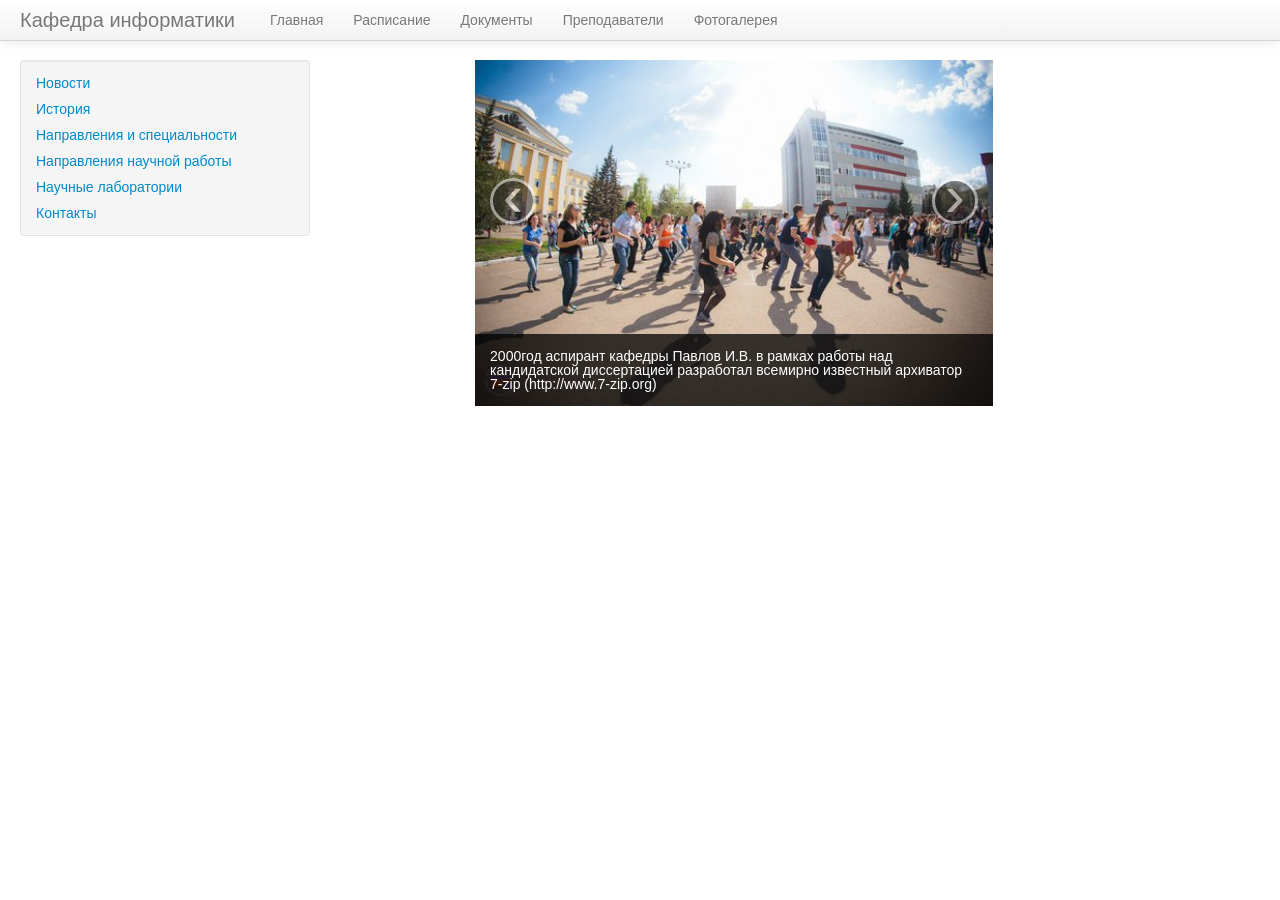
<file: app/index.html>
<!doctype html>
<html lang="ru" ng-app="myApp">
<head>
  <meta charset="utf-8">
  <title>Кафедра Информатики</title>
  <link rel="stylesheet" href="css/app.css"/>
  <link rel="stylesheet" href="css/bootstrap.css"/>
  <link rel="shotort icon" href="img/e.png">
  <script src="lib/jquery-2.0.3.min.js"></script>  
  <script src="js/bootstrap.min.js"></script>
  
      <style type="text/css">
      body {
        padding-top: 60px;
        padding-bottom: 40px;
      }
      .sidebar-nav {
        padding: 9px 0;
      }

      @media (max-width: 980px) {
        /* Enable use of floated navbar text1 */
        .navbar-text.pull-right {
          float: none; 
          
          
          padding-left: 5px;
          padding-right: 5px;
        }
      }
    </style>
    <!-- Слайд-шоу -->
    
    <!-- Слайд-шоу -->
</head>
<body>
    <!-- Кнопка вверх и вниз -->
        <div class="go-up" title="Вверх" id='ToTop'>⇧</div>
        <div class="go-down" title="Вниз" id='OnBottom'>⇩</div>
    <!-- Кнопка вверх и вниз -->
    
<div class="navbar  navbar-fixed-top">
      <div class="navbar-inner">
        <div class="container-fluid">
          <button type="button" class="btn btn-navbar" data-toggle="collapse" data-target=".nav-collapse">
            <span class="icon-bar"></span>
            <span class="icon-bar"></span>
            <span class="icon-bar"></span>
          </button>
          <a class="brand" href="#">Кафедра информатики</a>
          <div class="nav-collapse collapse">
            <p class="navbar-text pull-right">
           <!--   Logged in as <a href="#" class="navbar-link">Username</a>
            </p>-->
            <ul class="nav">
              <li><a href="#/Главная">Главная</a></li>
              <li><a href="http://informatic.ugatu.ac.ru/shedule/shedule.htm">Расписание</a></li>
              <li><a href="#Dock">Документы</a></li>
               <li><a href="#/Преподаватели">Преподаватели</a></li>
               <li><a href="#/Фотогалерея">Фотогалерея</a></li>
            </ul>
          </div><!--/.nav-collapse -->
        </div>
      </div>
    </div>
        <div class="container-fluid">
      <div class="row-fluid">
        <div class="span3">
          <div class="well sidebar-nav">
            <ul class="nav nav-list">
             
              <li class = "mediumslateblue"><a href = "#/Новости">Новости</a></li>
              <li class = "sky blue"><a href = "#/О кафедре">История</a></li>
              <li class = "blue"><a href = "#/Направления и специальности">Направления и специальности</a></li>
              <li  class = "purple"><a href = "#/Научная работа">Направления научной работы</a></li>
              <li class = "sky blue"><a href = "#/Лаборатории">Научные лаборатории</a></li>
              <li class = "cyan"><a href = "#/Контакты">Контакты</a></li>
              
            </ul>
          </div><!--/.well -->
        </div><!--/span-->

        <div class="span9">
              <div ng-view></div>
        </div>
          
      </div>
        </div>

    
  <script src="lib/angular/angular.js"></script>
  <script src="lib/angular/angular-route.js"></script>
  <script src="js/app.js"></script>
  <script src="js/services.js"></script>
  <script src="js/controllers.js"></script>
  <script src="js/filters.js"></script>
  <script src="js/directives.js"></script>
    
 
</body>
</html>
</file>
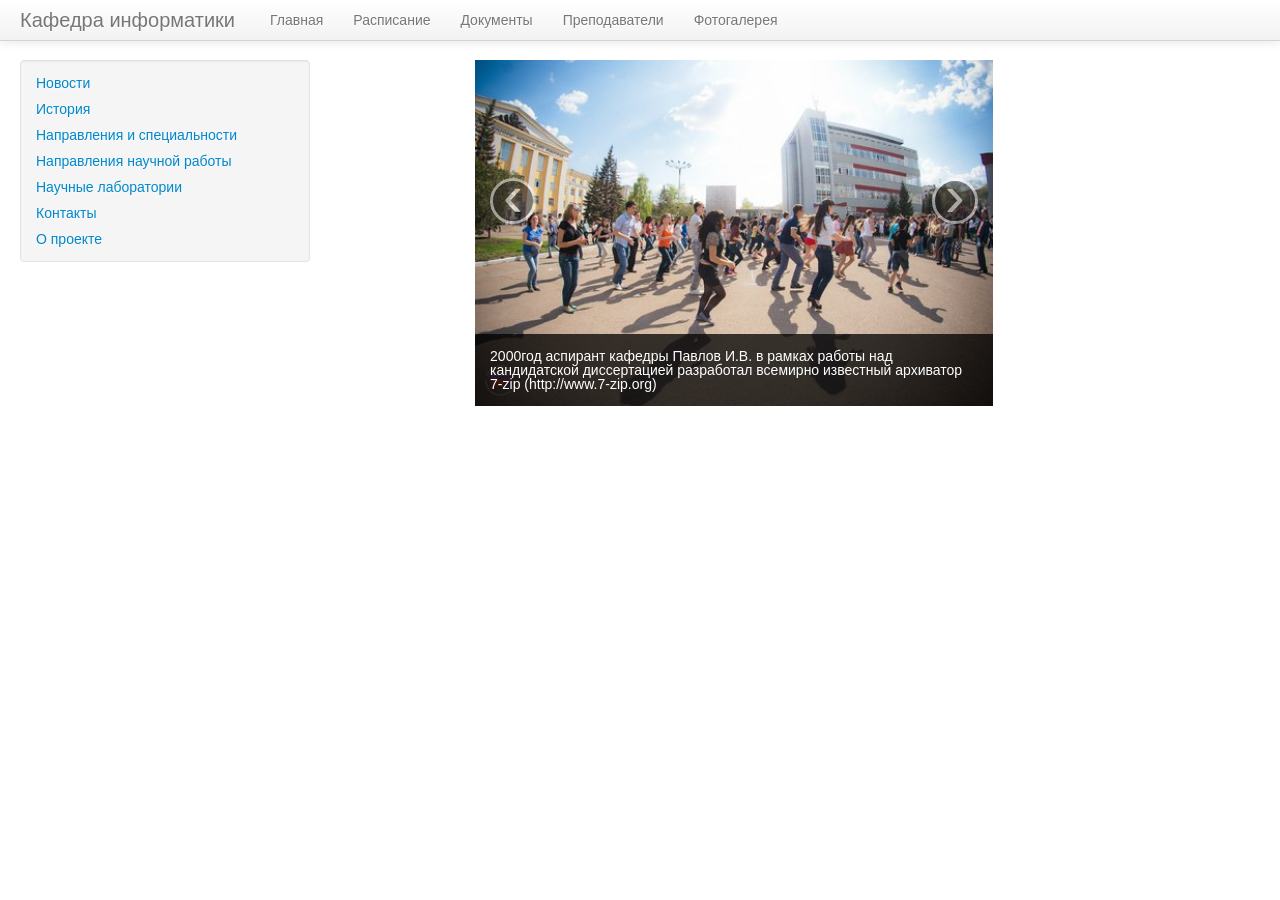
<file: lampa/app/index.html>
<!doctype html>
<html lang="ru" ng-app="myApp">
<head>
  <meta charset="utf-8">
  <title>Кафедра Информатики</title>
  <link rel="stylesheet" href="css/app.css"/>
  <link rel="stylesheet" href="css/bootstrap.css"/>
  <link rel="shotort icon" href="img/e.png">
  <script src="lib/jquery-2.0.3.min.js"></script>  
  <script src="js/bootstrap.min.js"></script>
  
      <style type="text/css">
      body {
        padding-top: 60px;
        padding-bottom: 40px;
      }
      .sidebar-nav {
        padding: 9px 0;
      }

      @media (max-width: 980px) {
        /* Enable use of floated navbar text */
        .navbar-text.pull-right {
          float: none; 
          
          
          padding-left: 5px;
          padding-right: 5px;
        }
      }
    </style>
    <!-- Слайд-шоу -->
    
    <!-- Слайд-шоу -->
</head>
<body>
    <!-- Кнопка вверх и вниз -->
        <div class="go-up" title="Вверх" id='ToTop'>⇧</div>
        <div class="go-down" title="Вниз" id='OnBottom'>⇩</div>
    <!-- Кнопка вверх и вниз -->
    
<div class="navbar  navbar-fixed-top">
      <div class="navbar-inner">
        <div class="container-fluid">
          <button type="button" class="btn btn-navbar" data-toggle="collapse" data-target=".nav-collapse">
            <span class="icon-bar"></span>
            <span class="icon-bar"></span>
            <span class="icon-bar"></span>
          </button>
          <a class="brand" href="#">Кафедра информатики</a>
          <div class="nav-collapse collapse">
            <p class="navbar-text pull-right">
           <!--   Logged in as <a href="#" class="navbar-link">Username</a>
            </p>-->
            <ul class="nav">
              <li><a href="#/Главная">Главная</a></li>
              <li><a href="http://informatic.ugatu.ac.ru/shedule/shedule.htm">Расписание</a></li>
              <li><a href="#Dock">Документы</a></li>
               <li><a href="#/Преподаватели">Преподаватели</a></li>
               <li><a href="#/Фотогалерея">Фотогалерея</a></li>
            </ul>
          </div><!--/.nav-collapse -->
        </div>
      </div>
    </div>
        <div class="container-fluid">
      <div class="row-fluid">
        <div class="span3">
          <div class="well sidebar-nav">
            <ul class="nav nav-list">
             
              <li class = "mediumslateblue"><a href = "#/Новости">Новости</a></li>
              <li class = "sky blue"><a href = "#/О кафедре">История</a></li>
              <li class = "blue"><a href = "#/Направления и специальности">Направления и специальности</a></li>
              <li  class = "purple"><a href = "#/Научная работа">Направления научной работы</a></li>
              <li class = "sky blue"><a href = "#/Лаборатории">Научные лаборатории</a></li>
              <li class = "cyan"><a href = "#/Контакты">Контакты</a></li>
              <li class = "cyan"><a href = "#/О проекте">О проекте</a></li>
              
            </ul>
          </div><!--/.well -->
        </div><!--/span-->

        <div class="span9">
              <div ng-view></div>
        </div>
          
      </div>
        </div>

    
  <script src="lib/angular/angular.js"></script>
  <script src="lib/angular/angular-route.js"></script>
  <script src="js/app.js"></script>
  <script src="js/services.js"></script>
  <script src="js/controllers.js"></script>
  <script src="js/filters.js"></script>
  <script src="js/directives.js"></script>
    
 
</body>
</html>
</file>
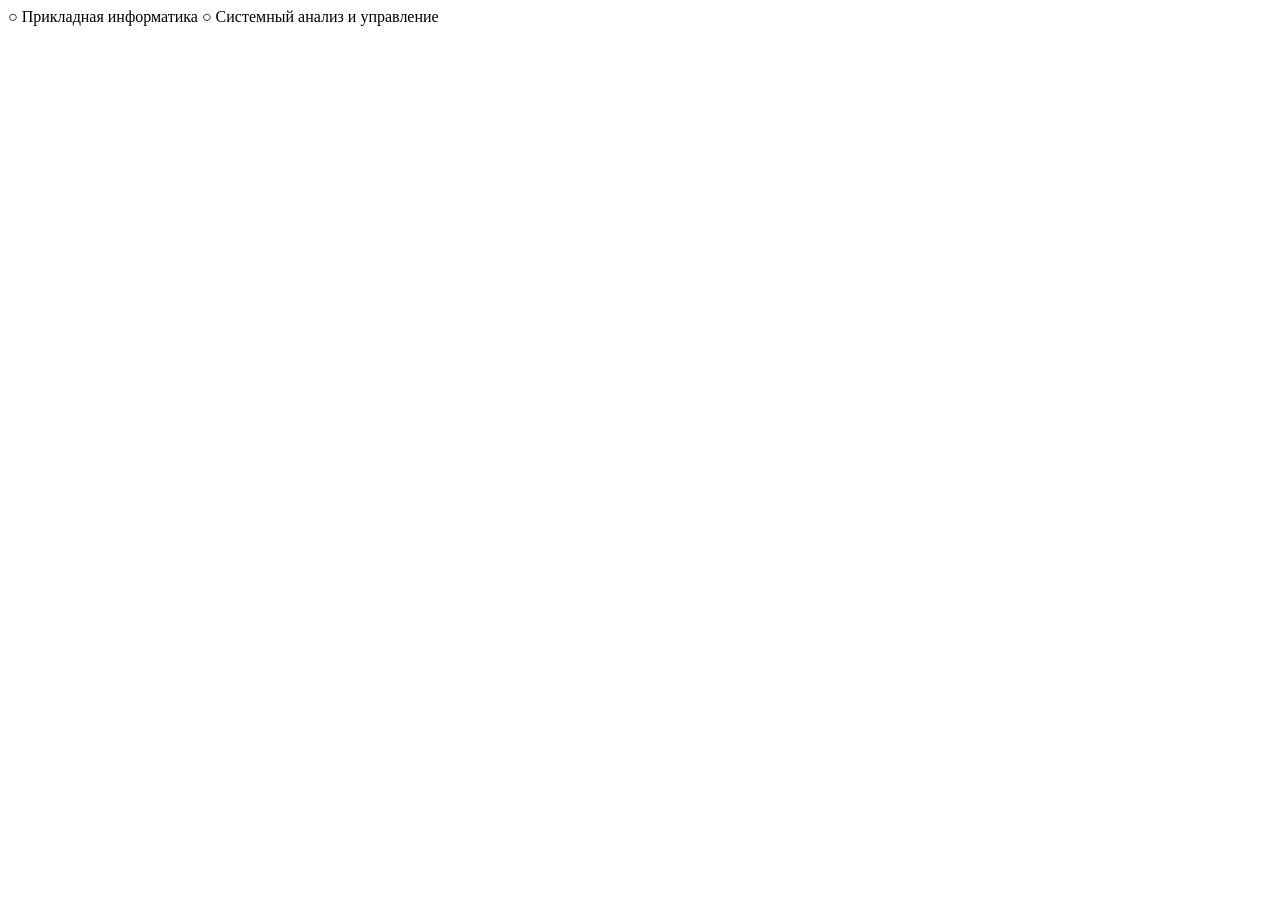
<file: app/partials/Bag_k.html>
<!DOCTYPE html>
<!--
To change this license header, choose License Headers in Project Properties.
To change this template file, choose Tools | Templates
and open the template in the editor.
-->
<html>
    <head>
        <title>Бакалавриат</title>
        <meta charset="UTF-8">
        <meta name="viewport" content="width=device-width">
    </head>
    <body>
        <div>○	Прикладная информатика
             ○ Системный анализ и управление
</div>
    </body>
</html>
</file>
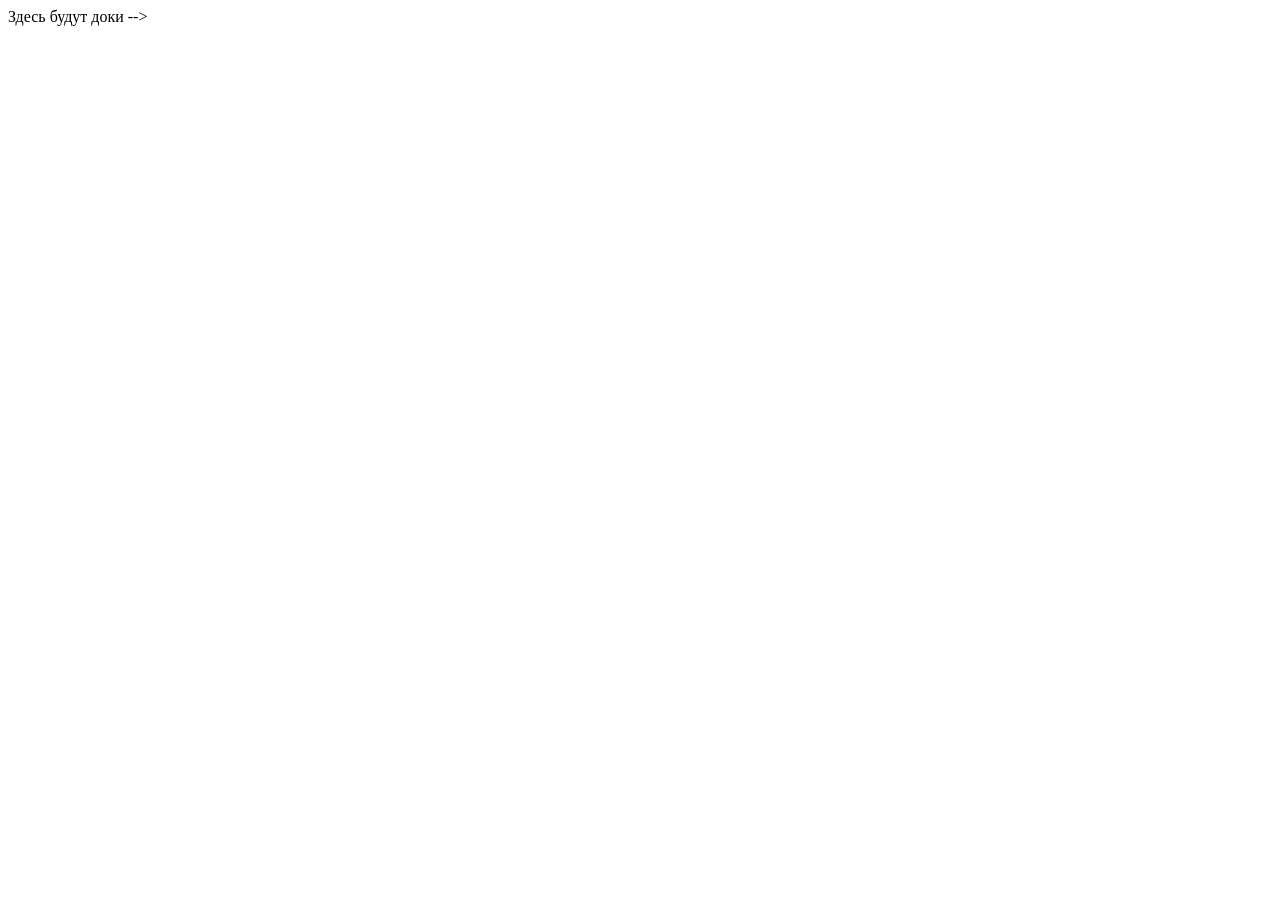
<file: app/partials/Dock.html>
<!DOCTYPE html>
<!--
To change this license header, choose License Headers in Project Properties.
To change this template file, choose Tools | Templates
and open the template in the editor.
-->
<html>
    <head>
        <title>Документы</title>
        <meta charset="UTF-8">
        <meta name="viewport" content="width=device-width">
    </head>
    <body>
        <div>Здесь будут доки --></div>
    </body>
</html>
</file>
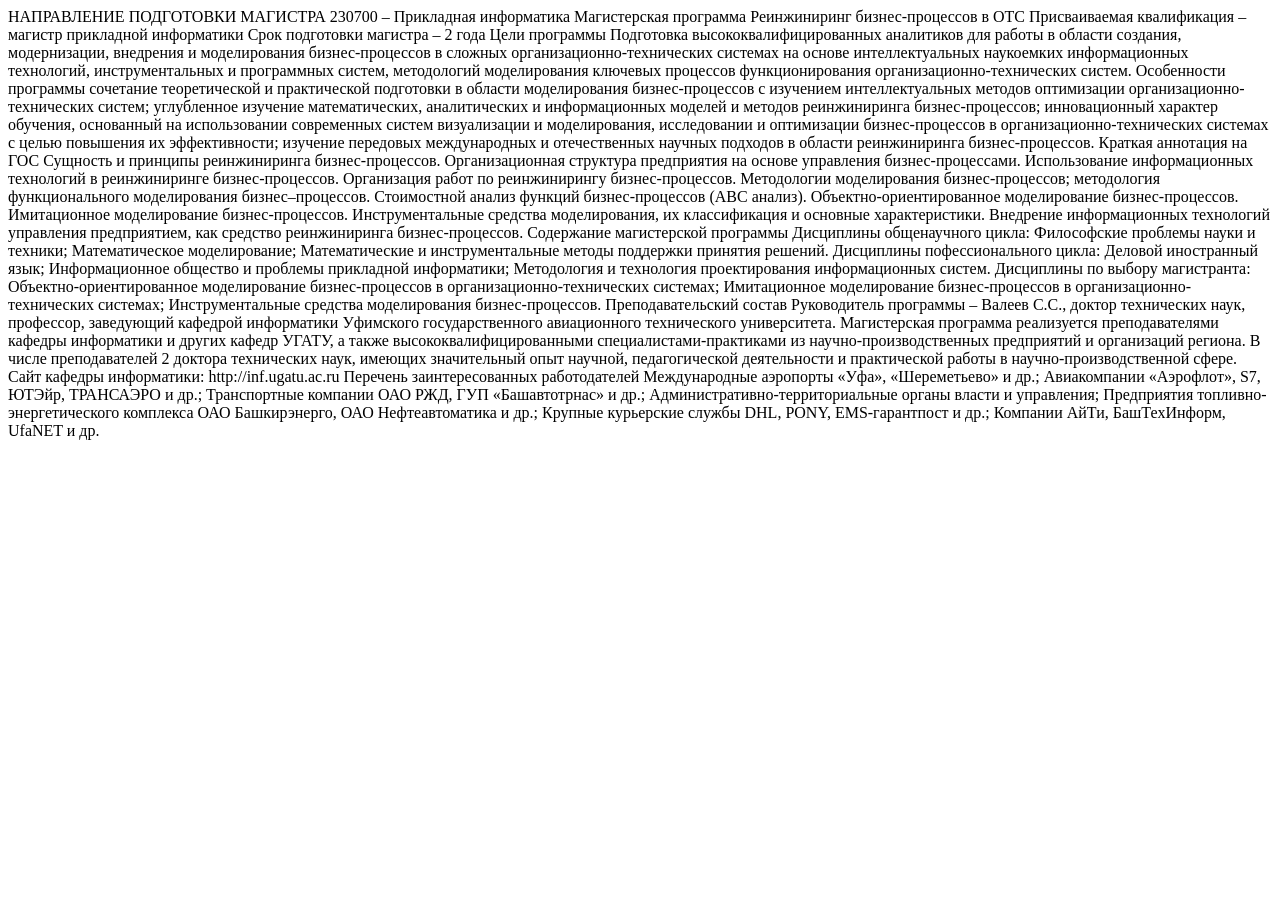
<file: app/partials/Mg_s.html>
<!DOCTYPE html>
<!--
To change this license header, choose License Headers in Project Properties.
To change this template file, choose Tools | Templates
and open the template in the editor.
-->
<html>
    <head>
        <title>Магистратура</title>
        <meta charset="UTF-8">
        <meta name="viewport" content="width=device-width">
    </head>
    <body>
        <div>НАПРАВЛЕНИЕ ПОДГОТОВКИ   МАГИСТРА
230700 – Прикладная информатика
Магистерская программа
Реинжиниринг бизнес-процессов в ОТС
Присваиваемая квалификация – магистр прикладной информатики
Срок подготовки магистра – 2 года
Цели программы
Подготовка высококвалифицированных аналитиков для работы в области создания, модернизации, внедрения и моделирования бизнес-процессов в сложных организационно-технических системах на основе интеллектуальных наукоемких информационных технологий, инструментальных и программных систем, методологий моделирования ключевых процессов функционирования организационно-технических систем.
Особенности программы
сочетание теоретической и практической подготовки в области моделирования бизнес-процессов с изучением интеллектуальных методов оптимизации организационно-технических систем;
углубленное изучение математических, аналитических и информационных моделей и методов реинжиниринга бизнес-процессов;
инновационный характер обучения, основанный на использовании современных систем визуализации и моделирования, исследовании и оптимизации бизнес-процессов в организационно-технических системах с целью повышения их эффективности;
изучение передовых международных и отечественных научных подходов в области реинжиниринга бизнес-процессов.
Краткая аннотация на ГОС
Сущность и принципы реинжиниринга бизнес-процессов. Организационная структура предприятия на основе управления бизнес-процессами. Использование информационных технологий в реинжиниринге бизнес-процессов. Организация работ по реинжинирингу бизнес-процессов. Методологии моделирования бизнес-процессов; методология функционального моделирования бизнес–процессов. Стоимостной анализ функций бизнес-процессов (ABC анализ). Объектно-ориентированное моделирование бизнес-процессов. Имитационное моделирование бизнес-процессов. Инструментальные средства моделирования, их классификация и основные характеристики. Внедрение информационных технологий управления предприятием, как средство реинжиниринга бизнес-процессов.
Содержание магистерской программы
Дисциплины общенаучного цикла:
Философские проблемы науки и техники;
Математическое моделирование;
Математические и инструментальные методы поддержки принятия решений.
Дисциплины пофессионального цикла:
Деловой иностранный язык;
Информационное общество и проблемы прикладной информатики;
Методология и технология проектирования информационных систем.
Дисциплины по выбору магистранта:
Объектно-ориентированное моделирование бизнес-процессов в организационно-технических системах;
Имитационное моделирование бизнес-процессов в организационно-технических системах;
Инструментальные средства моделирования бизнес-процессов.
Преподавательский состав
Руководитель программы – Валеев С.С., доктор технических наук, профессор, заведующий кафедрой информатики Уфимского государственного авиационного технического университета.
Магистерская программа реализуется преподавателями кафедры информатики и других кафедр УГАТУ, а также высококвалифицированными специалистами-практиками из научно-производственных предприятий и организаций региона.
В числе преподавателей 2 доктора технических наук, имеющих значительный опыт научной, педагогической деятельности и практической работы в научно-производственной сфере.
Сайт кафедры информатики: http://inf.ugatu.ac.ru
Перечень заинтересованных работодателей
Международные аэропорты «Уфа», «Шереметьево» и др.;
Авиакомпании «Аэрофлот», S7, ЮТЭйр, ТРАНСАЭРО и др.;
Транспортные компании ОАО РЖД, ГУП «Башавтотрнас» и др.;
Административно-территориальные органы власти и управления;
Предприятия топливно-энергетического комплекса ОАО Башкирэнерго, ОАО Нефтеавтоматика и др.;
Крупные курьерские службы DHL, PONY, EMS-гарантпост и др.;
Компании АйТи, БашТехИнформ, UfaNET и др.</div>
    </body>
</html>
</file>
<file: app/css/app.css>
/* app css stylesheet */

.menu {
  list-style: none;
  border-bottom: 0.1em solid black;
  margin-bottom: 2em;
  padding: 0 0 0.5em;
}

.menu:before {
  content: "[";
}

.menu:after {
  content: "]";
}

.menu > li {
  display: inline;
}

.menu > li:before {
  content: "|";
  padding-right: 0.3em;
}

.menu > li:nth-child(1):before {
  content: "";
  padding: 0;
}

/*нопки вверх и вниз*/

.go-up, .go-down {
 display: none;
 position: fixed; /*позиционирование*/
 z-index: 9999; /*поверх все элементов на странице*/
 left: 1%; /*положение на странице, если слева - left*/
 background: #4F4F4F;
 border: 1px solid #ccc;
 border-radius: 5px;
 cursor: pointer;
 color: #fff;
 text-align: center;
 font: normal normal 42px/42px sans-serif;
 text-shadow: 0 1px 2px #000;
 opacity: .5;
 padding: 3px;
 margin-bottom: 5px;
 width: 42px;
 height: 42px;
}
.go-up { bottom: 60px; }
.go-down { bottom: 10px; }
.go-down:hover,
.go-up:hover {
 opacity: 1;
 box-shadow: 0 5px 0.5em -1px #666;
}
</file>
<file: lampa/app/css/app.css>
/* app css stylesheet */

.menu {
  list-style: none;
  border-bottom: 0.1em solid black;
  margin-bottom: 2em;
  padding: 0 0 0.5em;
}

.menu:before {
  content: "[";
}

.menu:after {
  content: "]";
}

.menu > li {
  display: inline;
}

.menu > li:before {
  content: "|";
  padding-right: 0.3em;
}

.menu > li:nth-child(1):before {
  content: "";
  padding: 0;
}

/*нопки вверх и вниз*/

.go-up, .go-down {
 display: none;
 position: fixed; /*позиционирование*/
 z-index: 9999; /*поверх все элементов на странице*/
 left: 1%; /*положение на странице, если слева - left*/
 background: #4F4F4F;
 border: 1px solid #ccc;
 border-radius: 5px;
 cursor: pointer;
 color: #fff;
 text-align: center;
 font: normal normal 42px/42px sans-serif;
 text-shadow: 0 1px 2px #000;
 opacity: .5;
 padding: 3px;
 margin-bottom: 5px;
 width: 42px;
 height: 42px;
}
.go-up { bottom: 60px; }
.go-down { bottom: 10px; }
.go-down:hover,
.go-up:hover {
 opacity: 1;
 box-shadow: 0 5px 0.5em -1px #666;
}
</file>
